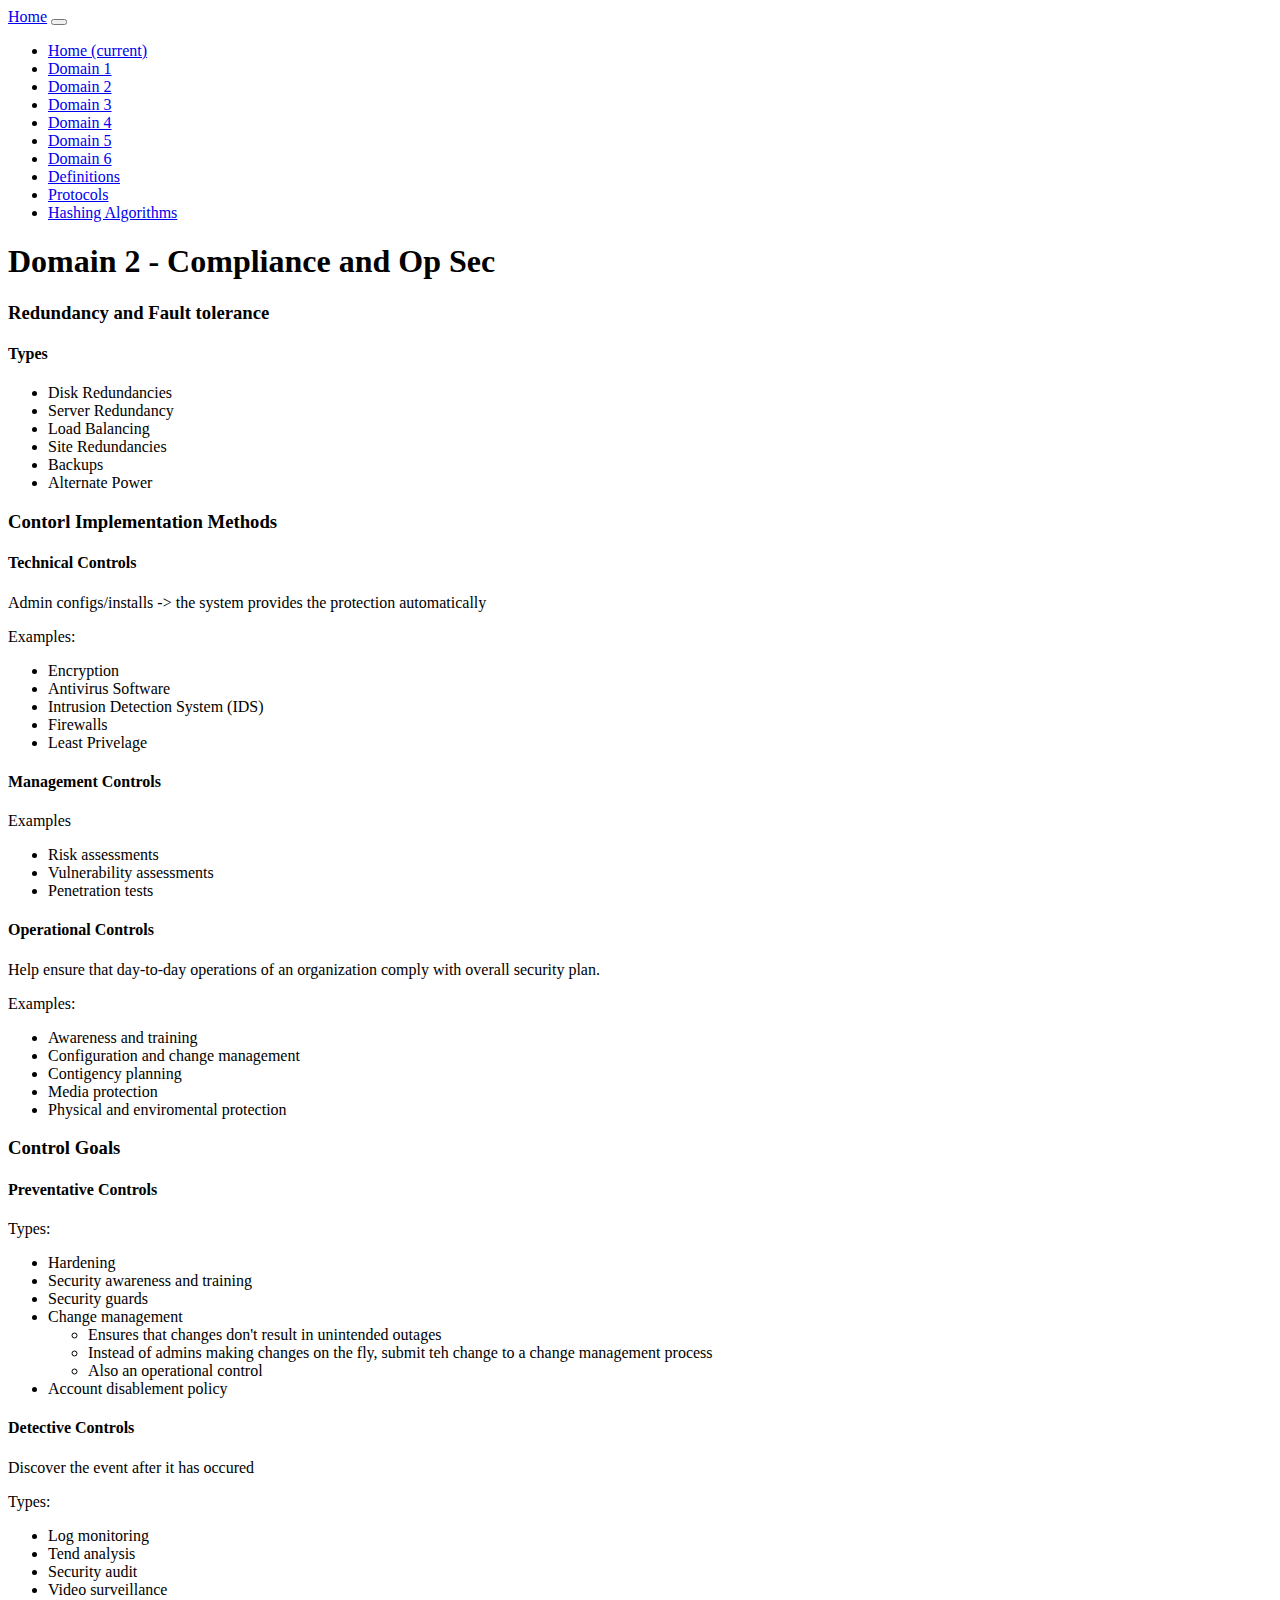
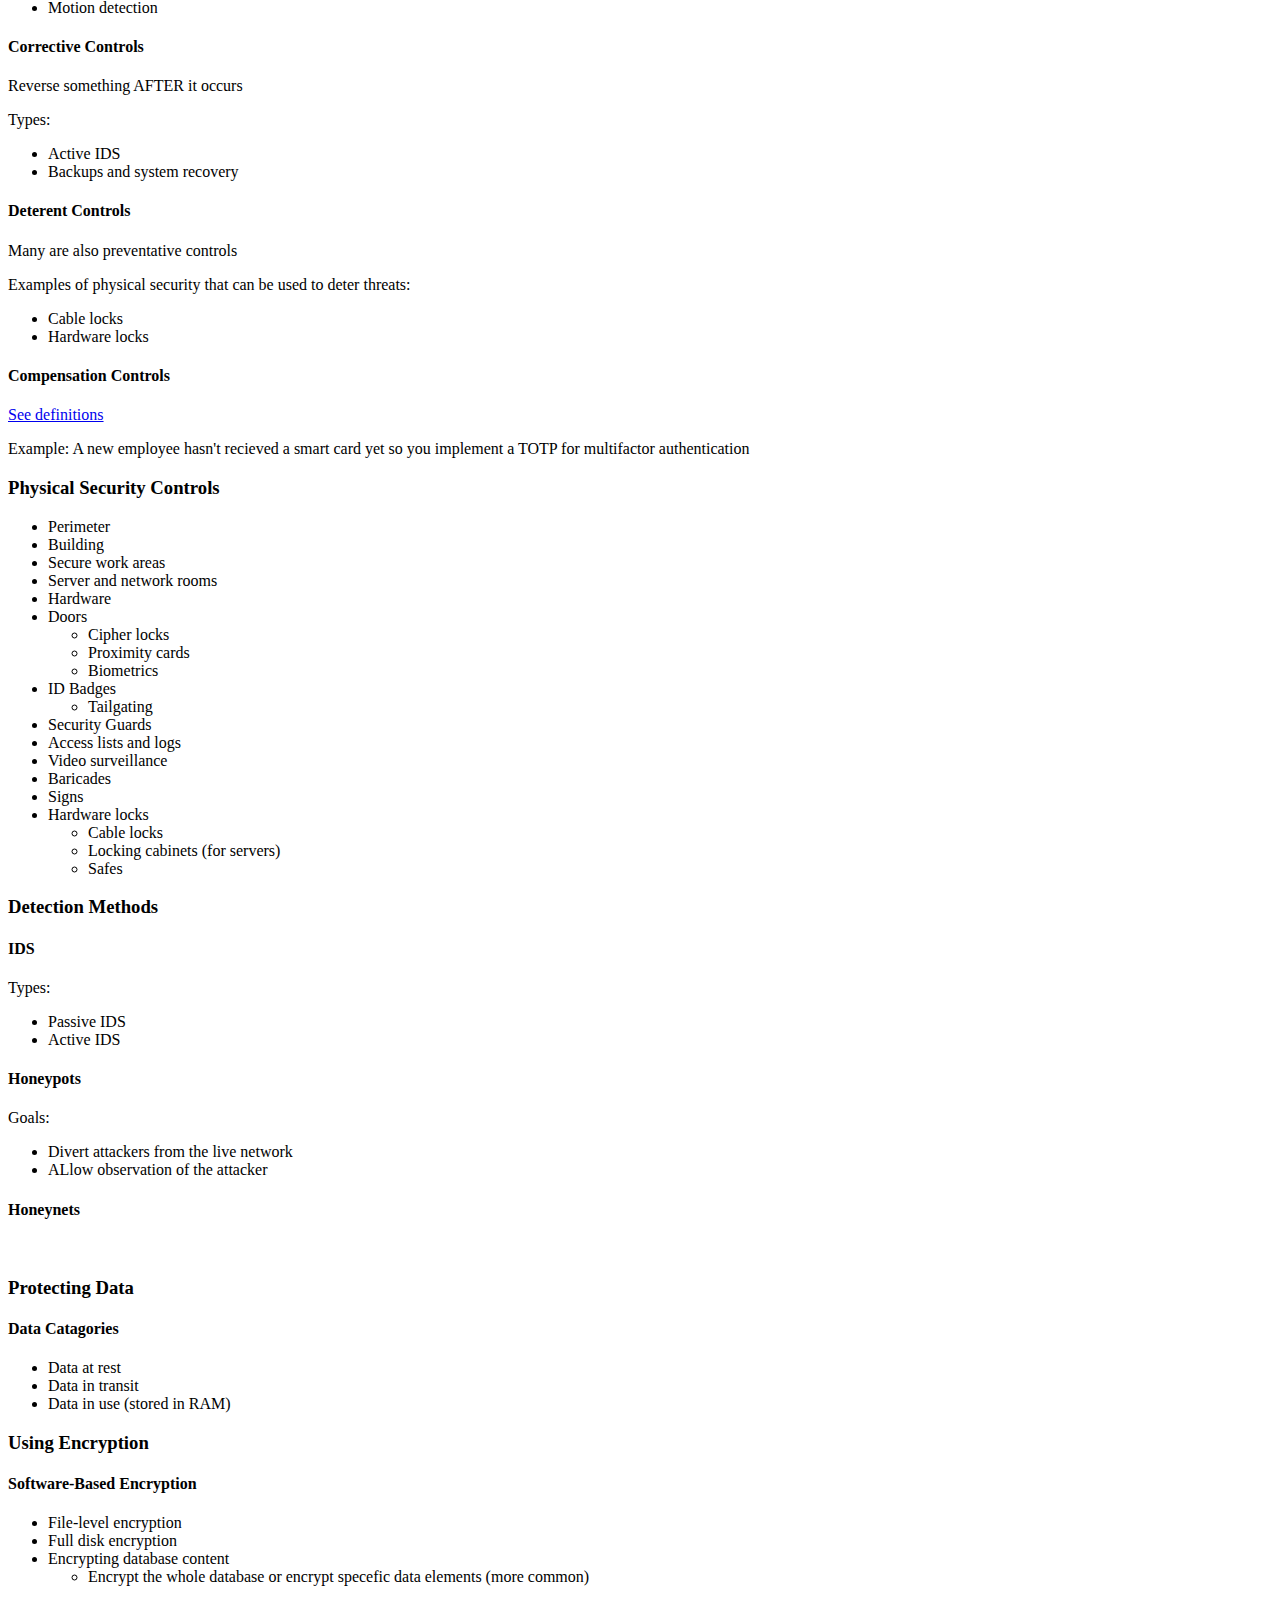
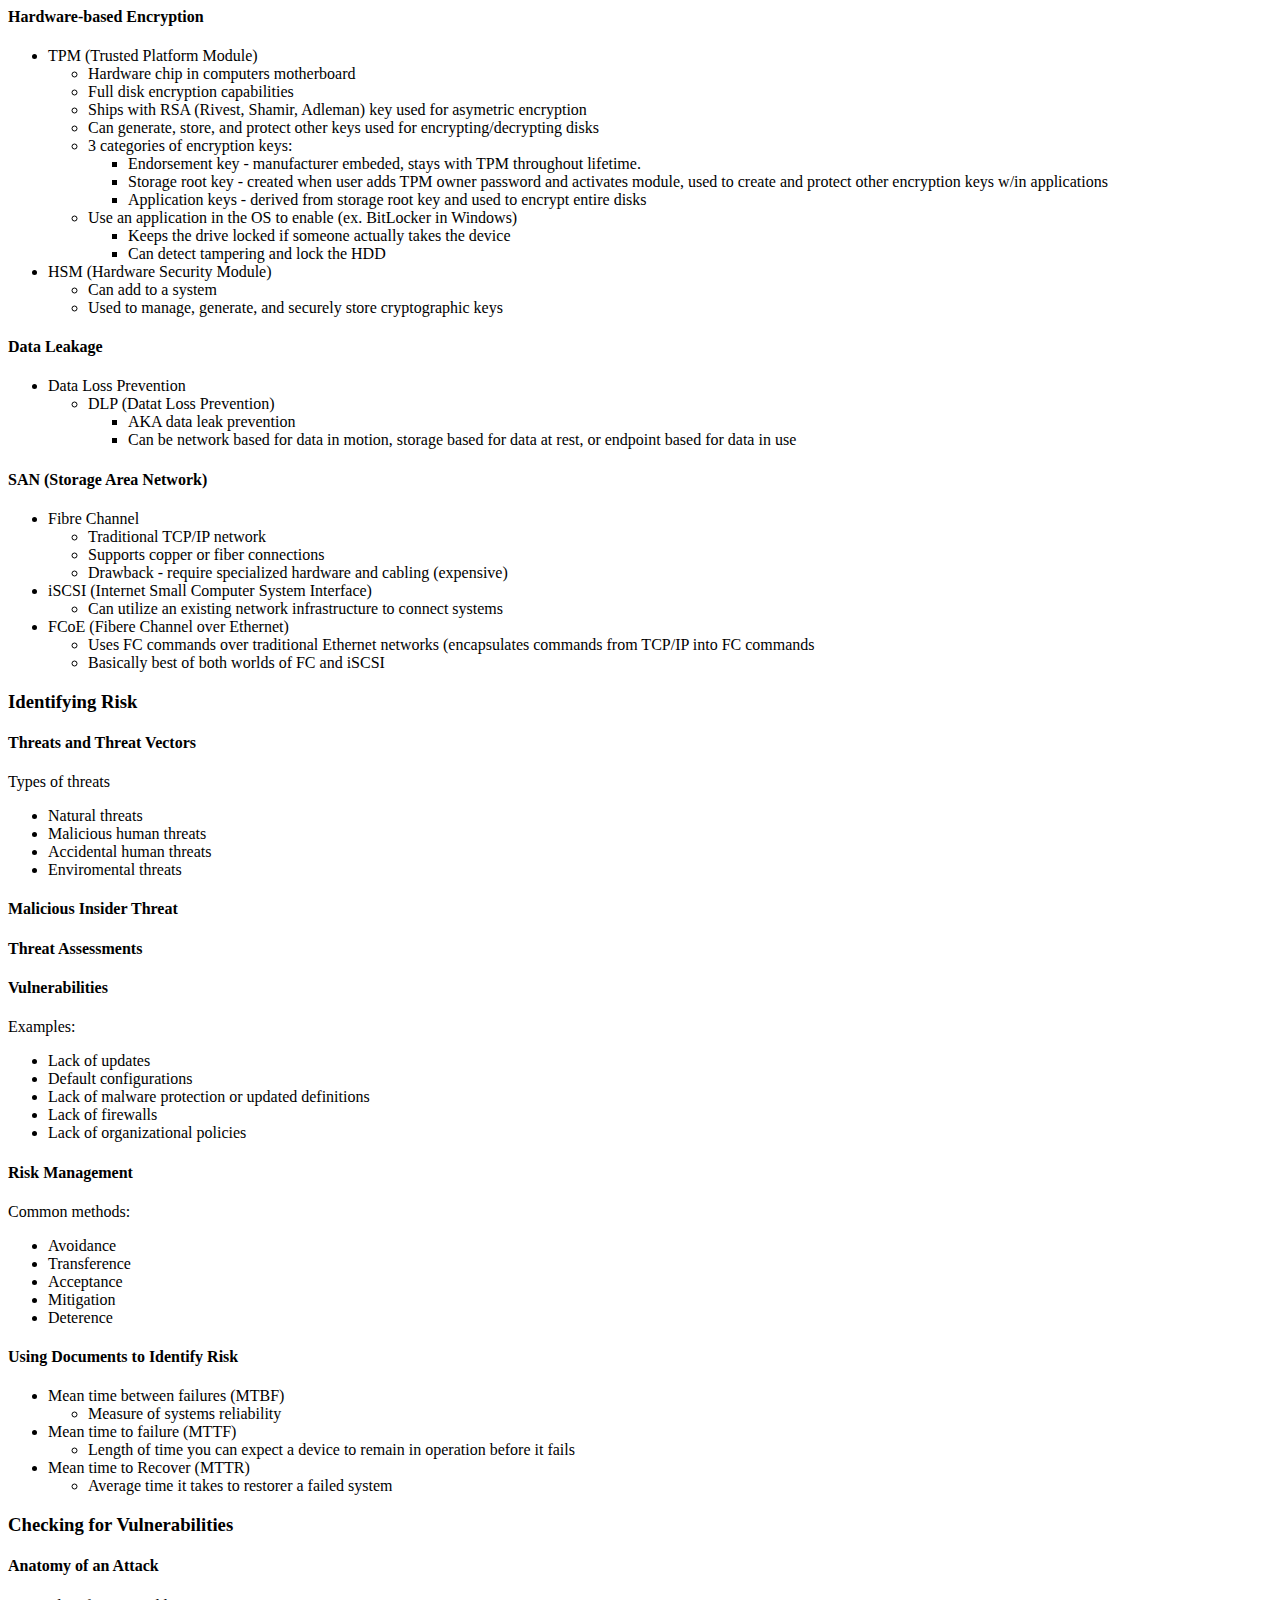
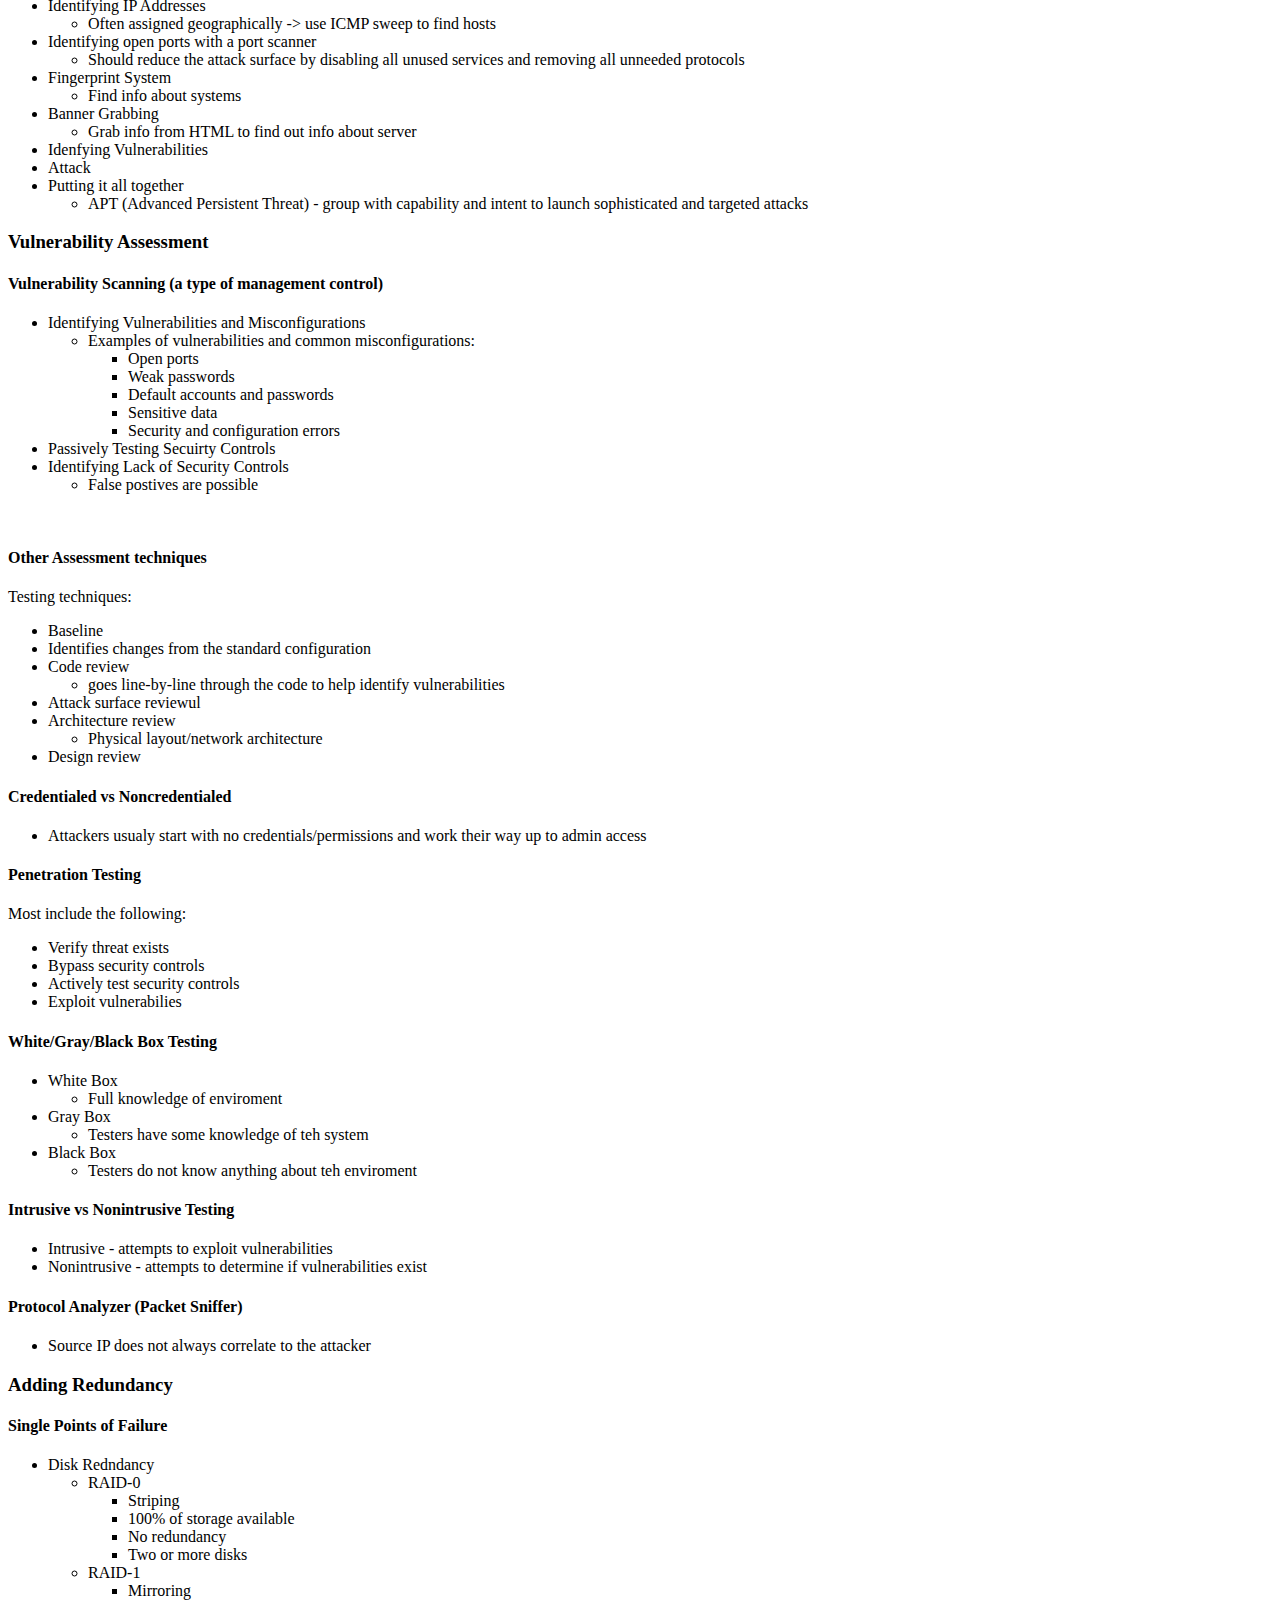
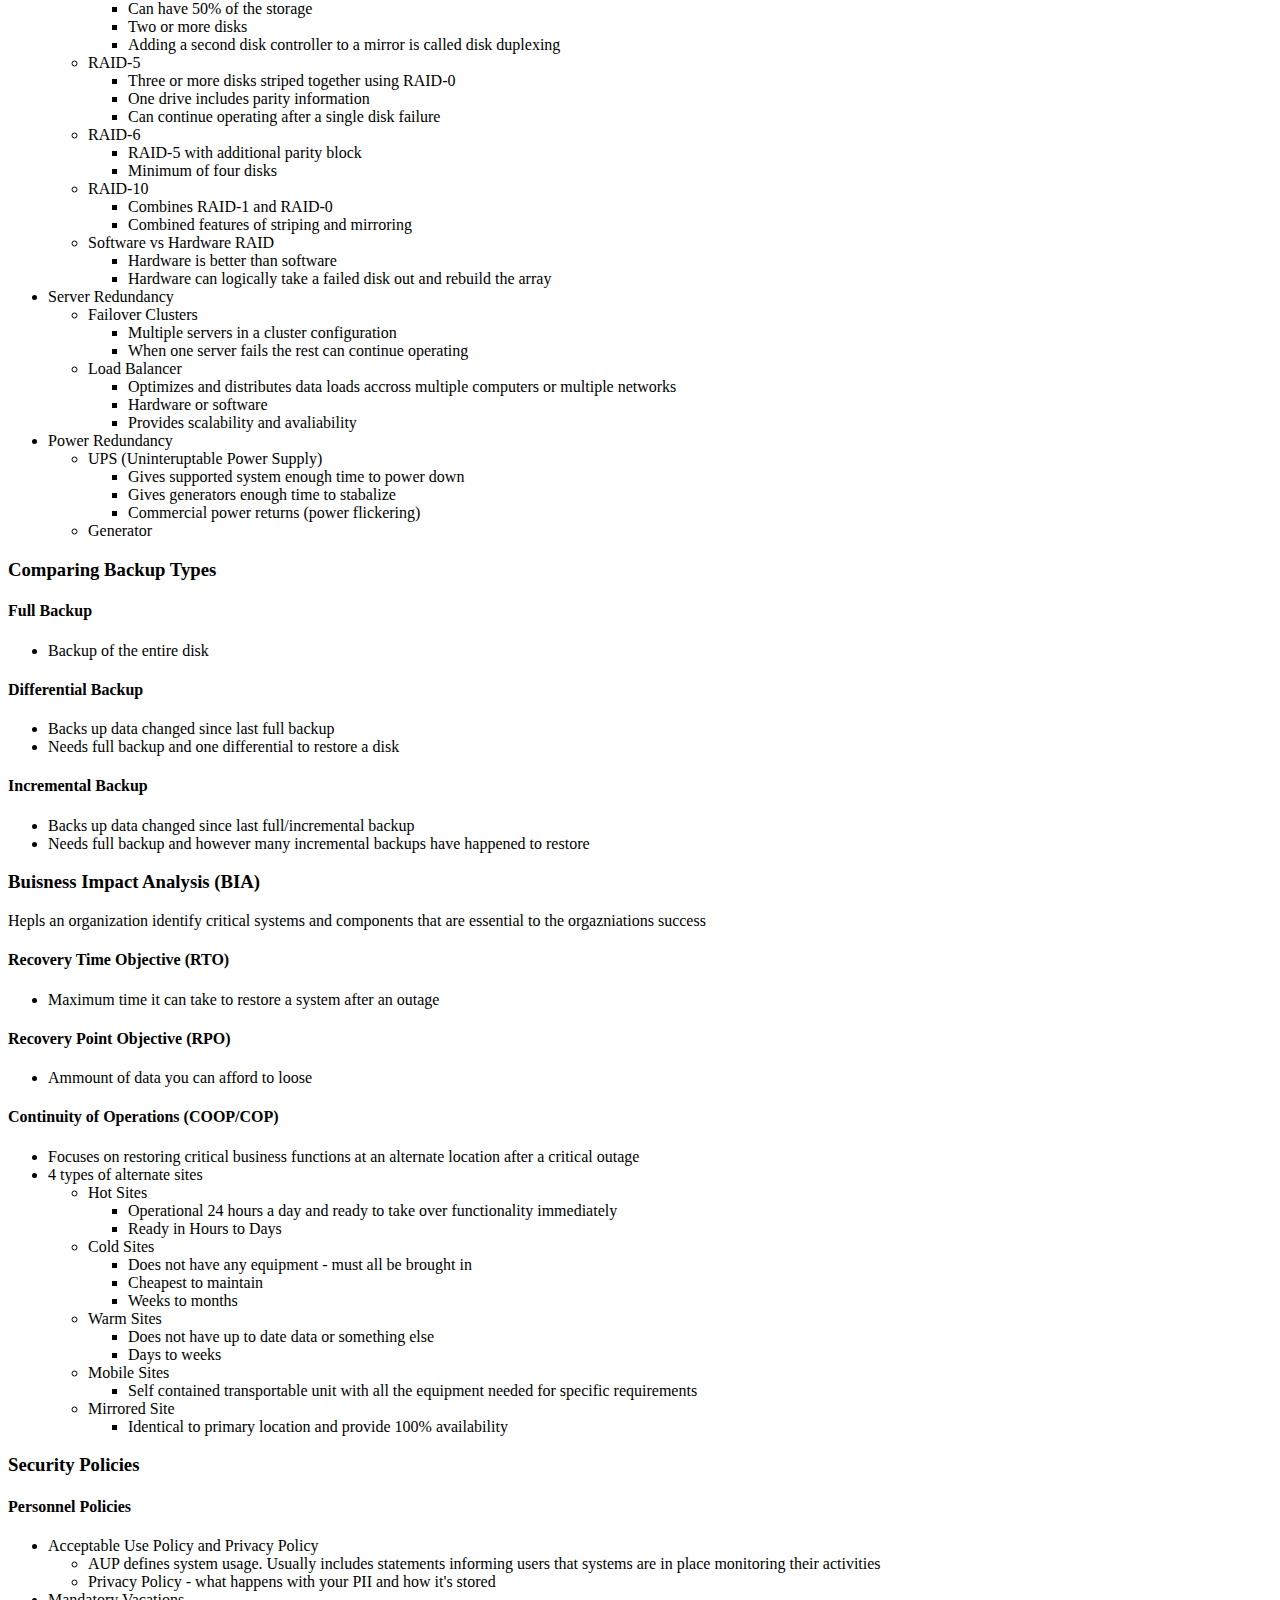
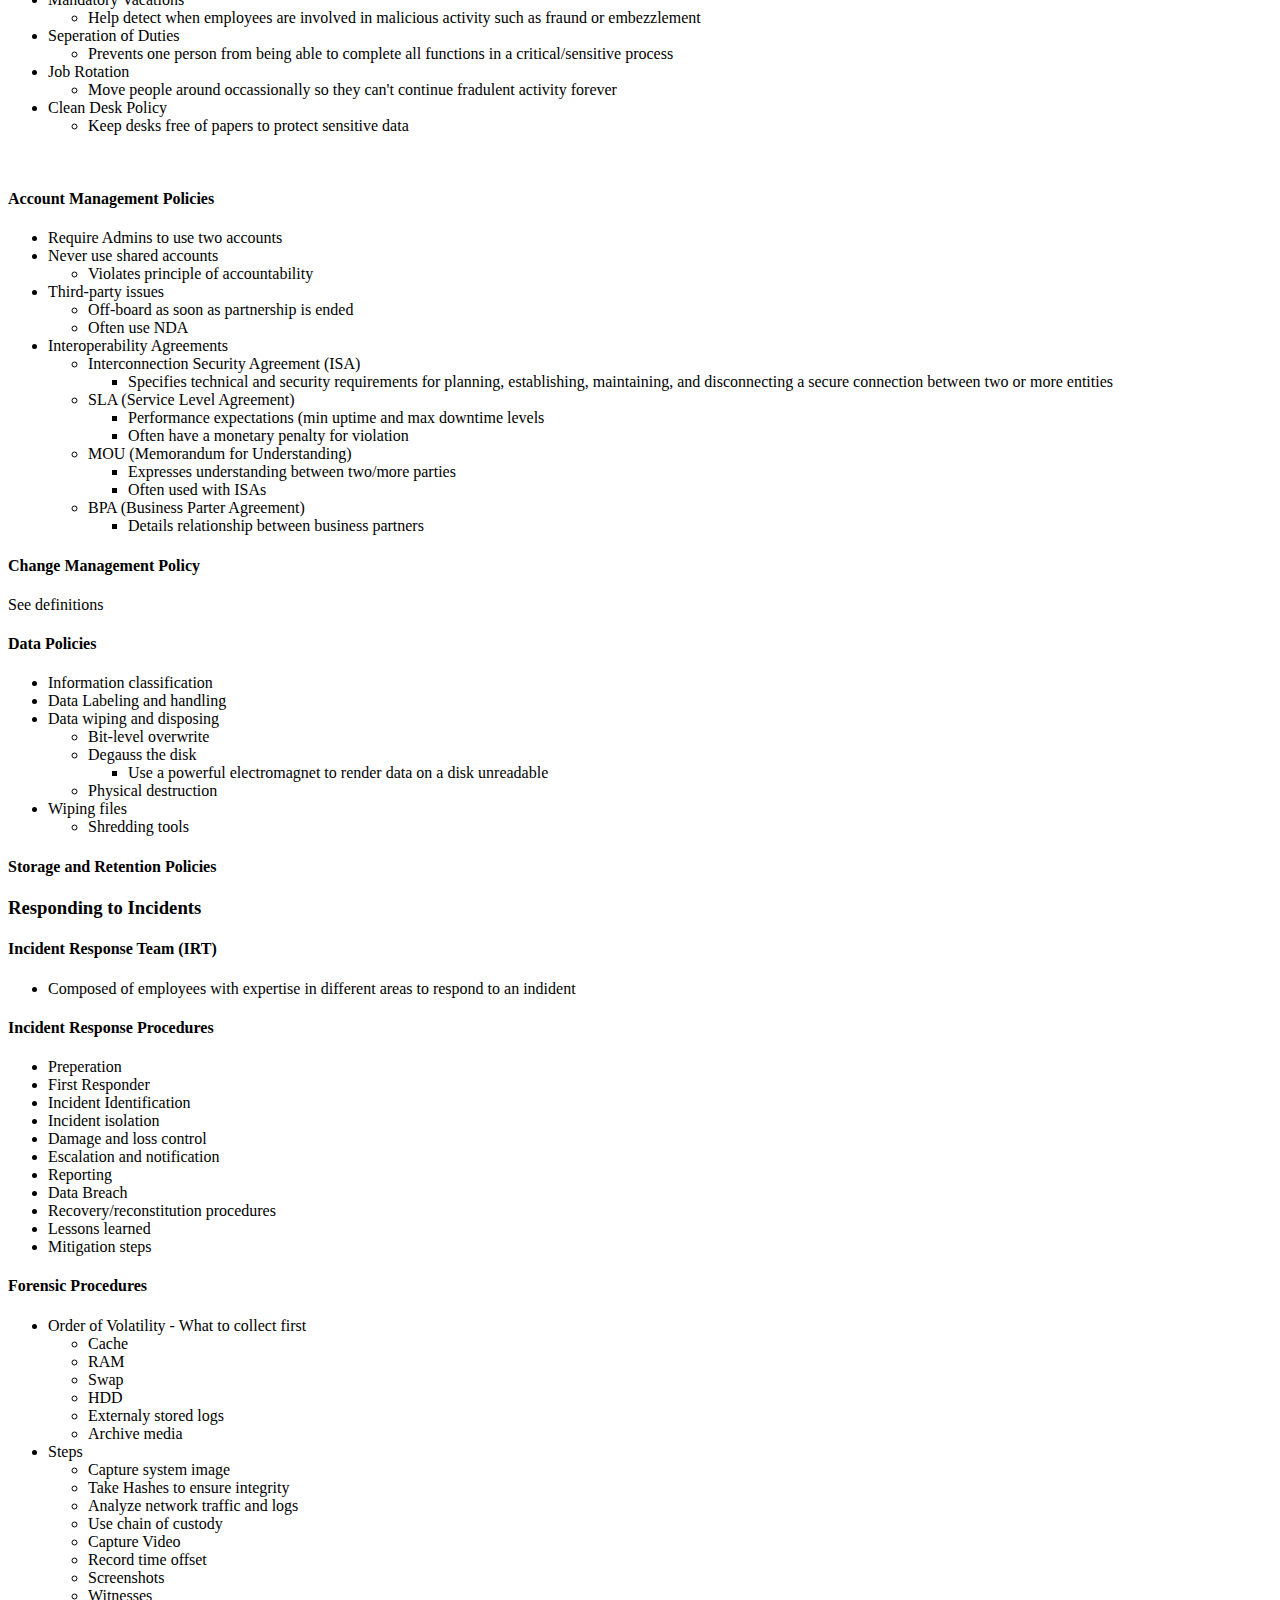
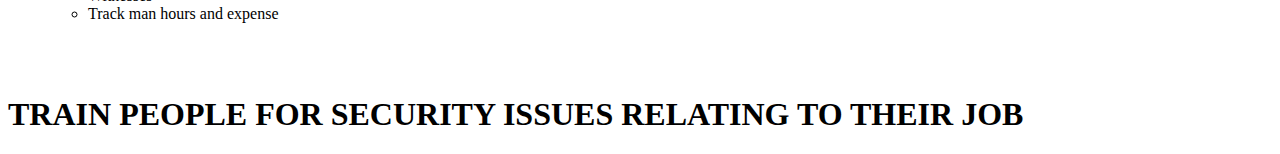
<file: domain2.html>
<!DOCTYPE HTML>
<html>
<head>
	 <meta charset="utf-8">
    <meta name="viewport" content="width=device-width, initial-scale=1, shrink-to-fit=no">
	<title>Domain 2</title>
	<link rel="stylesheet" href="https://maxcdn.bootstrapcdn.com/bootstrap/4.0.0-beta/css/bootstrap.min.css" integrity="sha384-/Y6pD6FV/Vv2HJnA6t+vslU6fwYXjCFtcEpHbNJ0lyAFsXTsjBbfaDjzALeQsN6M" crossorigin="anonymous">
	<link rel="stylesheet" href="css2.css">
</head>

<body>
		<nav class="navbar navbar-expand-lg navbar-light bg-light">
  		<a class="navbar-brand" href="#">Home</a>
  		<button class="navbar-toggler" type="button" data-toggle="collapse" data-target="#navbarSupportedContent" aria-controls="navbarSupportedContent" aria-expanded="false" aria-label="Toggle navigation">
    		<span class="navbar-toggler-icon"></span>
  		</button>

  		<div class="collapse navbar-collapse" id="navbarSupportedContent">
    		<ul class="navbar-nav mr-auto">
     			<li class="nav-item active">
        			<a class="nav-link" href="index.html">Home <span class="sr-only">(current)</span></a>
      			</li>
      			<li class="nav-item">
        			<a class="nav-link" href="domain1.html">Domain 1</a>
      			</li>
      			<li class="nav-item">
        			<a class="nav-link" href="domain2.html">Domain 2</a>
      			</li>
      			<li class="nav-item">
        			<a class="nav-link" href="domain3.html">Domain 3</a>
      			</li>
      			<li class="nav-item">
        			<a class="nav-link" href="domain4.html">Domain 4</a>
      			</li>
      			<li class="nav-item">
        			<a class="nav-link" href="domain5.html">Domain 5</a>
      			</li>
      			<li class="nav-item">
        			<a class="nav-link" href="domain6.html">Domain 6</a>
      			</li>
      			<li class="nav-item">
        			<a class="nav-link" href="definitions.html">Definitions</a>
      			</li>
      			<li class="nav-item">
        			<a class="nav-link" href="protocols.html">Protocols</a>
      			</li>
      			<li class="nav-item">
        			<a class="nav-link" href="hashingalgorithms.html">Hashing Algorithms</a>
      			</li>
    		</ul>
  		</div>
	</nav>
<div class="container">
    <h1>Domain 2 - Compliance and Op Sec</h1>
</div>
	<div class="container">
		<h3>Redundancy and Fault tolerance</h3>
		<h4>Types</h4>
		<ul>
			<li>Disk Redundancies</li>
			<li>Server Redundancy</li>
			<li>Load Balancing</li>
			<li>Site Redundancies</li>
			<li>Backups</li>
			<li>Alternate Power</li>
		</ul>
	</div>

	<div class="container">
		<h3>Contorl Implementation Methods</h3>
		<h4>Technical Controls</h4>
		<p>Admin configs/installs -> the system provides the protection automatically</p>
		<p>Examples:</p>
		<ul>
			<li>Encryption</li>
			<li>Antivirus Software</li>
			<li>Intrusion Detection System (IDS)</li>
			<li>Firewalls</li>
			<li>Least Privelage</li>
		</ul>

		<h4>Management Controls</h4>
		<p>Examples</p>
		<ul>
			<li>Risk assessments</li>
			<li>Vulnerability assessments</li>
			<li>Penetration tests</li>

		</ul>

		<h4>Operational Controls</h4>
		<p>Help ensure that day-to-day operations of an organization comply with overall security plan.</p>
		<p>Examples:</p>
		<ul>
			<li>Awareness and training</li>
			<li>Configuration and change management</li>
			<li>Contigency planning</li>
			<li>Media protection</li>
			<li>Physical and enviromental protection</li>
		</ul>
	</div>

	<div class="container">
		<h3>Control Goals</h3>

		<h4>Preventative Controls</h4>
		<p>Types:</p>
			<ul>
				<li>Hardening</li>
				<li>Security awareness and training</li>
				<li>Security guards</li>
				<li>Change management
					<ul>
						<li>Ensures that changes don't result in unintended outages</li>
						<li>Instead of admins making changes on the fly, submit teh change to a change management process</li>
						<li>Also an operational control</li> <!-- see also managing accounts section-->
					</ul>
				</li>
				<li>Account disablement policy</li>
			</ul>

			<h4>Detective Controls</h4>
			<p>Discover the event after it has occured</p>
			<p>Types:</p>
			<ul>
				<li>Log monitoring</li>
				<li>Tend analysis</li>
				<li>Security audit</li>
				<li>Video surveillance</li>
				<li>Motion detection</li>
			</ul>


			<h4>Corrective Controls</h4>
			<p>Reverse something AFTER it occurs</p>
			<p>Types:</p>
			<ul>
				<li>Active IDS</li>
				<li>Backups and system recovery</li>
			</ul>

			<h4>Deterent Controls</h4>
			<p>Many are also preventative controls</p>
			<p>Examples of physical security that can be used to deter threats:</p>
			<ul>
				<li>Cable locks</li>
				<li>Hardware locks</li>
			</ul>

			<h4>Compensation Controls</h4>
			<a href="definitions.html"><p>See definitions</p></a>
			<p>Example: A new employee hasn't recieved a smart card yet so you implement a TOTP for multifactor authentication</p>
	</div>

	<div class="container">
		<h3>Physical Security Controls</h3>
		<ul>
			<li>Perimeter</li>
			<li>Building</li>
			<li>Secure work areas</li>
			<li>Server and network rooms</li>
			<li>Hardware</li>
			<li>Doors
				<ul>
					<li>Cipher locks</li>
					<li>Proximity cards</li>
					<li>Biometrics</li>
				</ul>
			</li>
			<li>ID Badges
				<ul>
					<li>Tailgating</li>
				</ul>
			</li>
			<li>Security Guards</li>
			<li>Access lists and logs</li>
			<li>Video surveillance</li>
			<li>Baricades</li>
			<li>Signs</li>
			<li>Hardware locks
				<ul>
					<li>Cable locks</li>
					<li>Locking cabinets (for servers)</li>
					<li>Safes</li>
				</ul>
			</li>

		</ul>
	</div>

	<div class="container">
		<h3>Detection Methods</h3>
		<h4>IDS</h4>
		<p>Types:</p>
		<ul>
			<li>Passive IDS</li>
			<li>Active IDS</li>
		</ul>

		<h4>Honeypots</h4>
		<p>Goals:</p>
		<ul>
			<li>Divert attackers from the live network</li>
			<li>ALlow observation of the attacker</li>
		</ul>

		<h4>Honeynets</h4>
	</div>

	</br>

	<div class="container">
		<h3>Protecting Data</h3>
		<h4>Data Catagories</h4>
		<ul>
			<li>Data at rest</li>
			<li>Data in transit</li>
			<li>Data in use (stored in RAM)</li>
		</ul>

		<h3>Using Encryption</h3>
		<h4>Software-Based Encryption</h4>
		<ul>
			<li>File-level encryption</li>
			<li>Full disk encryption</li>
			<li>Encrypting database content
				<ul>
					<li>Encrypt the whole database or encrypt specefic data elements (more common)</li>
				</ul>
			</li>
		</ul>
		<h4>Hardware-based Encryption</h4>
		<ul>
			<li>TPM (Trusted Platform Module)
				<ul>
					<li>Hardware chip in computers motherboard</li>
					<li>Full disk encryption capabilities</li>
					<li>Ships with RSA (Rivest, Shamir, Adleman) key used for asymetric encryption</li>
					<li>Can generate, store, and protect other keys used for encrypting/decrypting disks</li>
					<li>3 categories of encryption keys:
						<ul>
							<li>Endorsement key - manufacturer embeded, stays with TPM throughout lifetime.</li>
							<li>Storage root key - created when user adds TPM owner password and activates module, used to create and protect other encryption keys w/in applications</li>
							<li>Application keys - derived from storage root key and used to encrypt entire disks</li>
						</ul>
					</li>
					<li>Use an application in the OS to enable (ex. BitLocker in Windows)
						<ul>
							<li>Keeps the drive locked if someone actually takes the device</li>
							<li>Can detect tampering and lock the HDD</li>
						</ul>
					</li>

				</ul>
			</li>
			<li>HSM (Hardware Security Module)
				<ul>
					<li>Can add to a system</li>
					<li>Used to manage, generate, and securely store cryptographic keys</li>
				</ul>
			</li>
		</ul>

		<h4>Data Leakage</h4>
		<ul>
		    <li>Data Loss Prevention
		        <ul>
		            <li>DLP (Datat Loss Prevention)
		                <ul>
		                    <li>AKA data leak prevention</li>
		                    <li>Can be network based for data in motion, storage based for data at rest, or endpoint based for data in use</li>
		                </ul>
		            </li>
		        </ul>
		    </li>
		</ul>

		<h4>SAN (Storage Area Network)</h4>
		<ul>
		    <li>Fibre Channel <ul>
		        <li>Traditional TCP/IP network</li>
		        <li>Supports copper or fiber connections</li>
		        <li>Drawback - require specialized hardware and cabling (expensive)</li>
		    </ul></li>
		    <li>iSCSI (Internet Small Computer System Interface)
		        <ul>
		            <li>Can utilize an existing network infrastructure to connect systems</li>
		        </ul>
		    </li>
		    <li>FCoE (Fibere Channel over Ethernet)
		        <ul>
		            <li>Uses FC commands over traditional Ethernet networks (encapsulates commands from TCP/IP into FC commands</li>
		            <li>Basically best of both worlds of FC and iSCSI</li>
		        </ul>
		    </li>

		</ul>

	</div>

	<div class="container">
	    <h3>Identifying Risk</h3>
        <h4>Threats and Threat Vectors</h4>
	    <p>Types of threats</p>
	    <ul>
	        <li>Natural threats</li>
	        <li>Malicious human threats</li>
	        <li>Accidental human threats</li>
	        <li>Enviromental threats</li>
	    </ul>
        <h4>Malicious Insider Threat</h4>
        <h4>Threat Assessments</h4>

        <h4>Vulnerabilities</h4>
        <p>Examples:</p>
        <ul>
            <li>Lack of updates</li>
            <li>Default configurations</li>
            <li>Lack of malware protection or updated definitions</li>
            <li>Lack of firewalls</li>
            <li>Lack of organizational policies</li>
        </ul>

        <h4>Risk Management</h4>
        <p>Common methods:</p>
        <ul>
            <li>Avoidance</li>
            <li>Transference</li>
            <li>Acceptance</li>
            <li>Mitigation</li>
            <li>Deterence</li>
        </ul>

        <h4>Using Documents to Identify Risk</h4>
        <ul>
            <li>Mean time between failures (MTBF)
                <ul>
                    <li>Measure of systems reliability</li>
                </ul>
            </li>
            <li>Mean time to failure (MTTF)
                <ul>
                    <li>Length of time you can expect a device to remain in operation before it fails</li>
                </ul>
            </li>
            <li>Mean time to Recover (MTTR)
                <ul>
                    <li>Average time it takes to restorer a failed system</li>
                </ul>
            </li>
        </ul>
    </div>

    <div class="container">
        <h3>Checking for Vulnerabilities
            <h4>Anatomy of an Attack</h4>
        </h3>
        <ul>
            <li>Identifying IP Addresses <ul>
                <li>Often assigned geographically -> use ICMP sweep to find hosts</li>
            </ul></li>
            <li>Identifying open ports with a port scanner <ul>
                <li>Should reduce the attack surface by disabling all unused services and removing all unneeded protocols</li>
            </ul></li>
            <li>Fingerprint System <ul>
                <li>Find info about systems</li>
            </ul></li>
            <li>Banner Grabbing <ul>
                <li>Grab info from HTML to find out info about server</li>
            </ul></li>
            <li>Idenfying Vulnerabilities</li>
            <li>Attack</li>
            <li>Putting it all together
                <ul>
                    <li>APT (Advanced Persistent Threat) - group with capability and intent to launch sophisticated and targeted attacks</li>
                </ul>
            </li>
        </ul>
    </div>

    <div class="container">
        <h3>Vulnerability Assessment</h3>
        <h4>Vulnerability Scanning (a type of management control)</h4>
        <ul>
            <li>Identifying Vulnerabilities and Misconfigurations
                <ul>
                    <li>Examples of vulnerabilities and common misconfigurations: <ul>
                        <li>Open ports</li>
                        <li>Weak passwords</li>
                        <li>Default accounts and passwords</li>
                        <li>Sensitive data</li>
                        <li>Security and configuration errors</li>
                    </ul></li>
                </ul>
            </li>
            <li>Passively Testing Secuirty Controls</li>
            <li>Identifying Lack of Security Controls
                <ul>
                    <li>False postives are possible</li>
                </ul>
            </li>
        </ul>

        <br>
        <h4>Other Assessment techniques</h4>
        <p>Testing techniques:</p>
        <ul>
            <li>Baseline <reportingul>
                <li>Identifies changes from the standard configuration</li>
            </reportingul></li>
            <li>Code review <ul>
                <li>goes line-by-line through the code to help identify vulnerabilities</li>
            </ul></li>
            <li>Attack surface reviewul</li>
            <li>Architecture review <ul>
                <li>Physical layout/network architecture</li>
            </ul></li>
            <li>Design review</li>
        </ul>

        <h4>Credentialed vs Noncredentialed</h4>
        <ul>
            <li>Attackers usualy start with no credentials/permissions and work their way up to admin access</li>
        </ul>
        <h4>Penetration Testing</h4>
        <p>Most include the following:</p>
        <ul>
            <li>Verify threat exists</li>
            <li>Bypass security controls</li>
            <li>Actively test security controls</li>
            <li>Exploit vulnerabilies</li>
        </ul>

        <h4>White/Gray/Black Box Testing</h4>
        <ul>
            <li>White Box
                <ul>
                    <li>Full knowledge of enviroment</li>
                </ul>
            </li>
            <li>Gray Box
                <ul>
                    <li>Testers have some knowledge of teh system</li>
                </ul>
            </li>
            <li>Black Box
                <ul>
                    <li>Testers do not know anything about teh enviroment</li>
                </ul>
            </li>
        </ul>

        <h4>Intrusive vs Nonintrusive Testing</h4>
        <ul>
            <li>Intrusive - attempts to exploit vulnerabilities</li>
            <li>Nonintrusive - attempts to determine if vulnerabilities exist</li>
        </ul>

        <h4>Protocol Analyzer (Packet Sniffer)</h4>
        <ul>
            <li>Source IP does not always correlate to the attacker</li>
        </ul>
    </div>

    <div class="container">
        <h3>Adding Redundancy</h3>
    <h4>Single Points of Failure</h4>
    <ul>
        <li>Disk Redndancy<ul>
            <li>RAID-0 <ul>
                <li>Striping</li>
                <li>100% of storage available</li>
                <li>No redundancy</li>
                <li>Two or more disks</li>
            </ul></li>
            <li>RAID-1 <ul>
                <li>Mirroring</li>
                <li>Can have 50% of the storage</li>
                <li>Two or more disks</li>
                <li>Adding a second disk controller to a mirror is called disk duplexing</li>
            </ul></li>
            <li>RAID-5 <ul>
                <li>Three or more disks striped together using RAID-0</li>
                <li>One drive includes parity information</li>
                <li>Can continue operating after a single disk failure</li>
            </ul></li>
            <li>RAID-6 <ul>
                <li>RAID-5 with additional parity block</li>
                <li>Minimum of four disks</li>
            </ul></li>
            <li>RAID-10 <ul>
                <li>Combines RAID-1 and RAID-0</li>
                <li>Combined features of striping and mirroring</li>
            </ul></li>
            <li>Software vs Hardware RAID <ul>
                <li>Hardware is better than software</li>
                <li>Hardware can logically take a failed disk out and rebuild the array</li>
            </ul></li>
        </ul></li>
        <li>Server Redundancy <ul>
            <li>Failover Clusters <ul>
                <li>Multiple servers in a cluster configuration</li>
                <li>When one server fails the rest can continue operating</li>
            </ul></li>
            <li>Load Balancer <ul>
                <li>Optimizes and distributes data loads accross multiple computers or multiple networks</li>
                <li>Hardware or software</li>
                <li>Provides scalability and avaliability</li>
            </ul></li>
        </ul></li>
        <li>Power Redundancy <ul>
            <li>UPS (Uninteruptable Power Supply) <ul>
                <li>Gives supported system enough time to power down</li>
                <li>Gives generators enough time to stabalize</li>
                <li>Commercial power returns (power flickering)</li>
            </ul></li>
            <li>Generator</li>
        </ul></li>
    </ul>
    </div>

    <div class="container">
        <h3>Comparing Backup Types</h3>
        <h4>Full Backup</h4>
        <ul>
            <li>Backup of the entire disk</li>
        </ul>
        <h4>Differential Backup</h4>
        <ul>
            <li>Backs up data changed since last full backup</li>
            <li>Needs full backup and one differential to restore a disk</li>
        </ul>
        <h4>Incremental Backup</h4>
        <ul>
            <li>Backs up data changed since last full/incremental backup</li>
            <li>Needs full backup and however many incremental backups have happened to restore</li>
        </ul>
    </div>


    <div class="container">
        <h3>Buisness Impact Analysis (BIA)</h3>
        <p>Hepls an organization identify critical systems and components that are essential to the orgazniations success</p>
        <h4>Recovery Time Objective (RTO)</h4>
        <ul>
            <li>Maximum time it can take to restore a system after an outage</li>
        </ul>
        <h4>Recovery Point Objective (RPO)</h4>
        <ul>
            <li>Ammount of data you can afford to loose</li>
        </ul>

        <h4>Continuity of Operations (COOP/COP)</h4>
        <ul>
            <li>Focuses on restoring critical business functions at an alternate location after a critical outage</li>
            <li>4 types of alternate sites <ul>
                <li>Hot Sites
                    <ul>
                        <li>Operational 24 hours a day and ready to take over functionality immediately</li>
                        <li>Ready in Hours to Days</li>
                    </ul>
                </li>
                <li>Cold Sites
                    <ul>
                        <li>Does not have any equipment - must all be brought in</li>
                        <li>Cheapest to maintain</li>
                        <li>Weeks to months</li>
                    </ul>
                </li>
                <li>Warm Sites
                    <ul>
                        <li>Does not have up to date data or something else</li>
                        <li>Days to weeks</li>
                    </ul>
                </li>
                <li>Mobile Sites
                    <ul>
                        <li>Self contained transportable unit with all the equipment needed for specific requirements</li>
                    </ul>
                </li>
                <li>Mirrored Site
                   <ul>
                    <li>Identical to primary location and provide 100% availability</li>
                </ul></li>
            </ul></li>
        </ul>
    </div>

    <div class="container">
        <h3>Security Policies</h3>
        <h4>Personnel Policies</h4>
        <ul>
            <li>Acceptable Use Policy and Privacy Policy <ul>
                <li>AUP defines system usage. Usually includes statements informing users that systems are in place monitoring their activities</li>
                <li>Privacy Policy - what happens with your PII and how it's stored</li>
            </ul></li>
            <li>Mandatory Vacations <ul>
                <li>Help detect when employees are involved in malicious activity such as fraund or embezzlement</li>
            </ul></li>
            <li>Seperation of Duties <ul>
                <li>Prevents one person from being able to complete all functions in a critical/sensitive process</li>
            </ul></li>
            <li>Job Rotation <ul>
                <li>Move people around occassionally so they can't continue fradulent activity forever</li>
            </ul></li>
            <li>Clean Desk Policy <ul>
                <li>Keep desks free of papers to protect sensitive data</li>
            </ul></li>
        </ul>

        <br>

        <h4>Account Management Policies</h4>
        <ul>
            <li>Require Admins to use two accounts</li>
            <li>Never use shared accounts <ul>
                <li>Violates principle of accountability</li>
            </ul></li>
            <li>Third-party issues <ul>
                <li>Off-board as soon as partnership is ended</li>
                <li>Often use NDA</li>
            </ul></li>
            <li>Interoperability Agreements <ul>
                <li>Interconnection Security Agreement (ISA) <ul>
                    <li>Specifies technical and security requirements for planning, establishing, maintaining, and disconnecting a secure connection between two or more entities</li>
                </ul></li>
                <li>SLA (Service Level Agreement)
                    <ul>
                        <li>Performance expectations (min uptime and max downtime levels</li>
                        <li>Often have a monetary penalty for violation</li>
                    </ul>
                </li>
                <li>MOU (Memorandum for Understanding)
                    <ul>
                        <li>Expresses understanding between two/more parties</li>
                        <li>Often used with ISAs</li>
                    </ul>
                </li>
                <li>BPA (Business Parter Agreement)
                    <ul>
                        <li>Details relationship between business partners</li>
                    </ul>
                </li>
            </ul></li>
        </ul>

        <h4>Change Management Policy</h4>
        <p>See definitions</p>
        <h4>Data Policies</h4>
        <ul>
            <li>Information classification</li>
            <li>Data Labeling and handling</li>
            <li>Data wiping and disposing <ul>
                <li>Bit-level overwrite</li>
                <li>Degauss the disk <ul>
                    <li>Use a powerful electromagnet to render data on a disk unreadable</li>
                </ul></li>
                <li>Physical destruction</li>
            </ul></li>
            <li>Wiping files <ul>
                <li>Shredding tools</li>
                </ul></li></ul>
            <h4>Storage and Retention Policies</h4>
    </div>

    <div class="container">
        <h3>Responding to Incidents</h3>
        <h4>Incident Response Team (IRT)</h4>
        <ul>
            <li>Composed of employees with expertise in different areas to respond to an indident</li>
        </ul>
        <h4>Incident Response Procedures</h4>
        <ul>
            <li>Preperation</li>
            <li>First Responder</li>
            <li>Incident Identification</li>
            <li>Incident isolation</li>
            <li>Damage and loss control</li>
            <li>Escalation and notification</li>
            <li>Reporting</li>
            <li>Data Breach</li>
            <li>Recovery/reconstitution procedures</li>
            <li>Lessons learned</li>
            <li>Mitigation steps</li>
        </ul>

        <h4>Forensic Procedures</h4>
        <ul>
            <li>Order of Volatility - What to collect first
        <ul>
            <li>Cache</li>
            <li>RAM</li>
            <li>Swap</li>
            <li>HDD</li>
            <li>Externaly stored logs</li>
            <li>Archive media</li>
        </ul></li>
        <li>Steps <ul>
           <li>Capture system image</li>
           <li>Take Hashes to ensure integrity</li>
           <li>Analyze network traffic and logs</li>
           <li>Use chain of custody</li>
           <li>Capture Video</li>
           <li>Record time offset</li>
           <li>Screenshots</li>
           <li>Witnesses</li>
           <li>Track man hours and expense</li>

            </ul></li></ul>

            <br><br>
            <h1 class="text-center">TRAIN PEOPLE FOR SECURITY ISSUES RELATING TO THEIR JOB</h1>

    </div>


	<script src="https://code.jquery.com/jquery-3.2.1.slim.min.js" integrity="sha384-KJ3o2DKtIkvYIK3UENzmM7KCkRr/rE9/Qpg6aAZGJwFDMVNA/GpGFF93hXpG5KkN" crossorigin="anonymous"></script>
	<script src="https://cdnjs.cloudflare.com/ajax/libs/popper.js/1.11.0/umd/popper.min.js" integrity="sha384-b/U6ypiBEHpOf/4+1nzFpr53nxSS+GLCkfwBdFNTxtclqqenISfwAzpKaMNFNmj4" crossorigin="anonymous"></script>
	<script src="https://maxcdn.bootstrapcdn.com/bootstrap/4.0.0-beta/js/bootstrap.min.js" integrity="sha384-h0AbiXch4ZDo7tp9hKZ4TsHbi047NrKGLO3SEJAg45jXxnGIfYzk4Si90RDIqNm1" crossorigin="anonymous"></script>
</body>
</html>
</file>
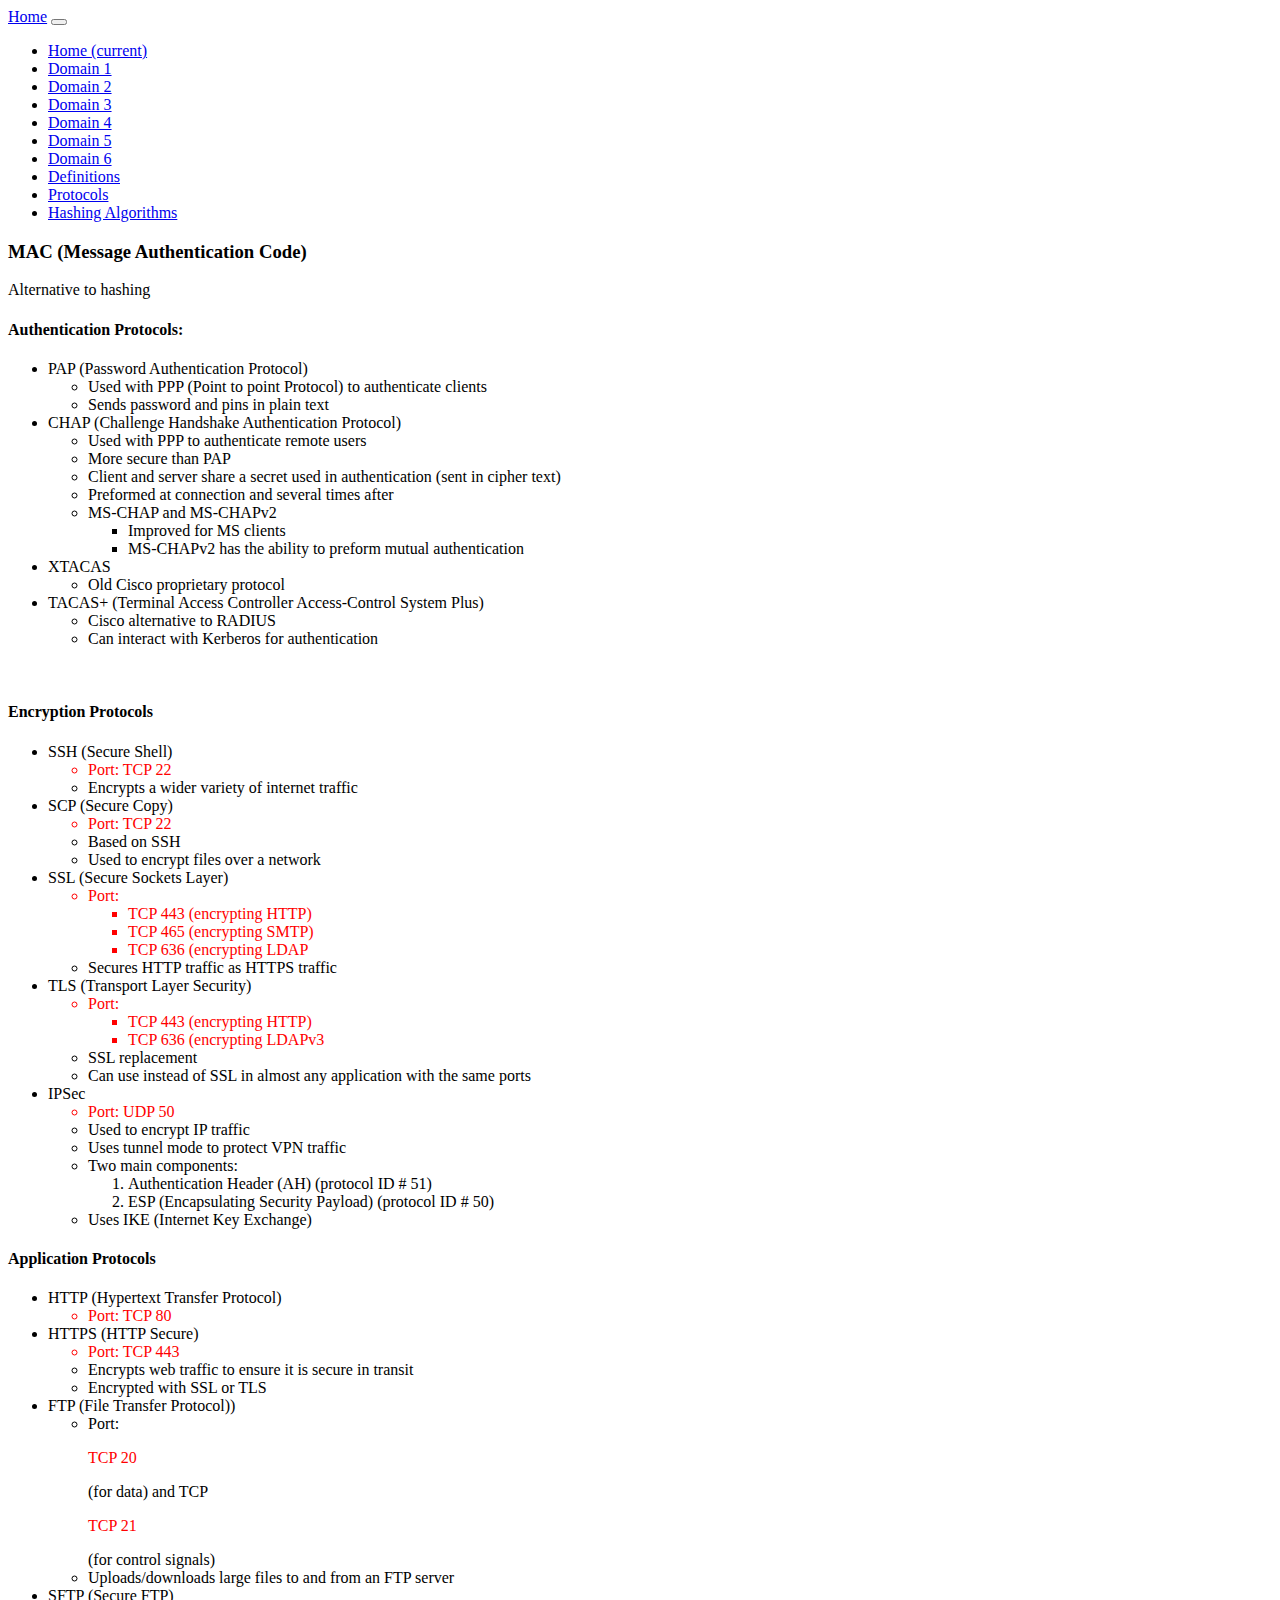
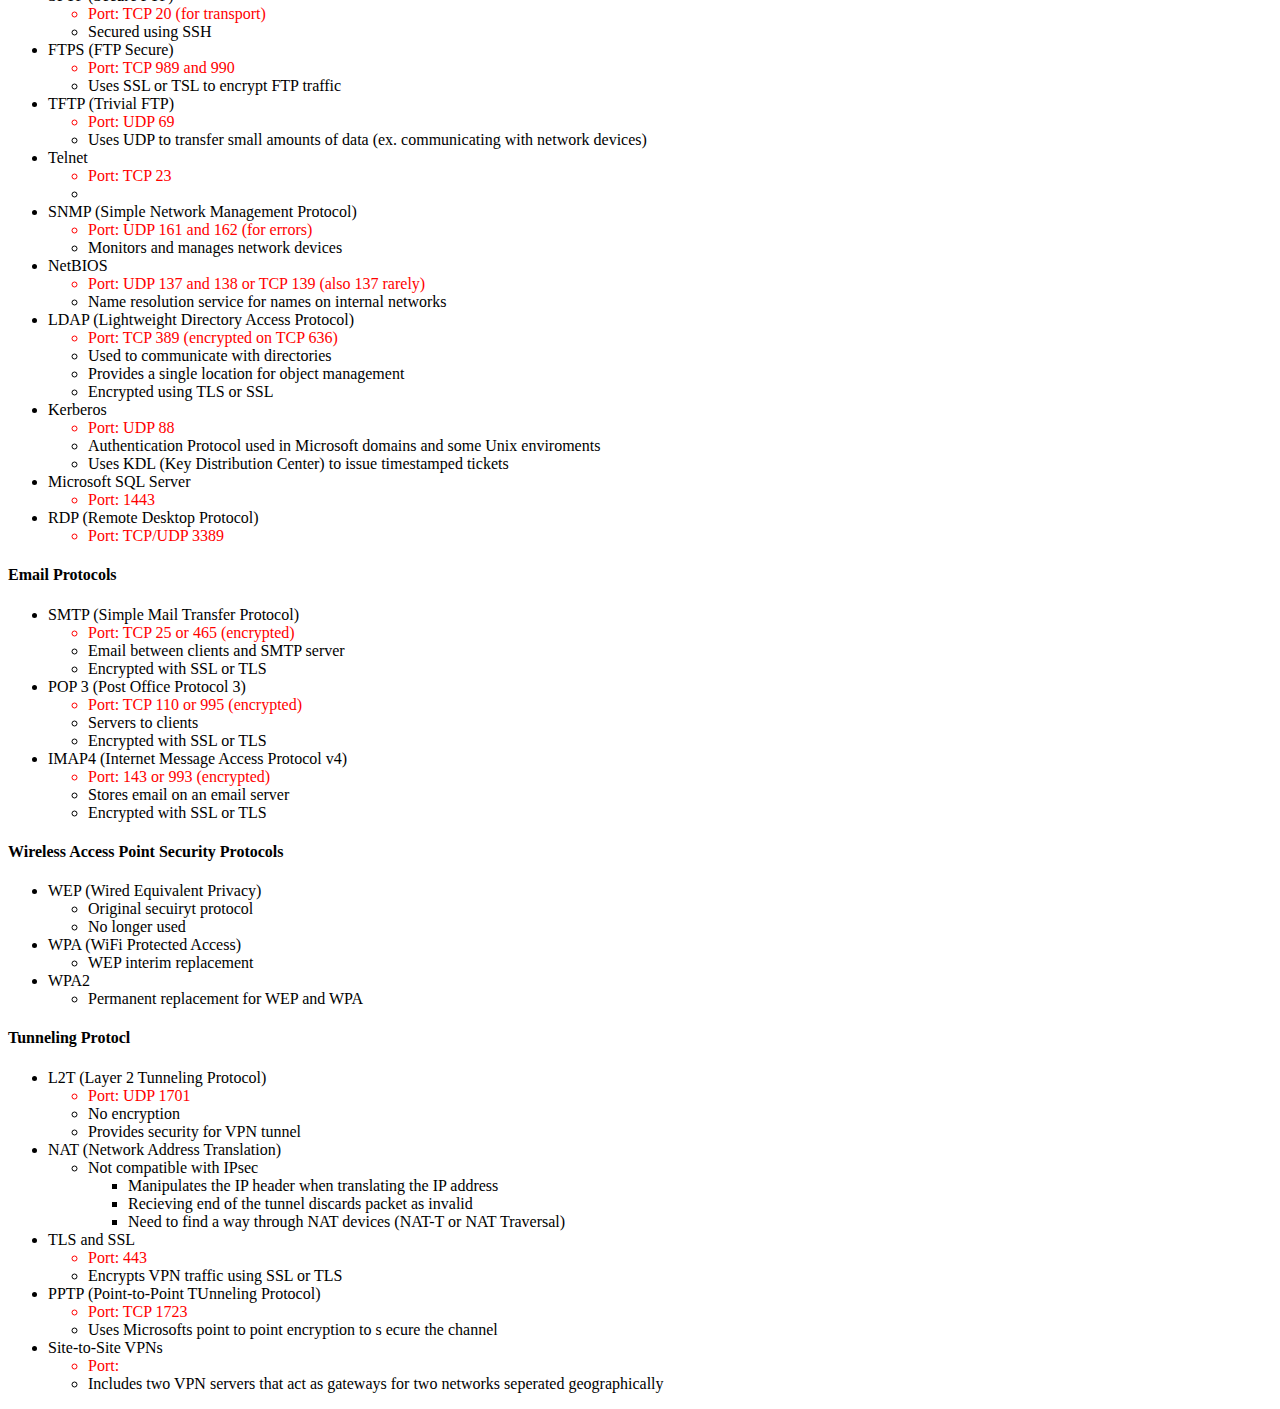
<file: protocols.html>
<!DOCTYPE HTML>
<html>
<head>
	 <meta charset="utf-8">
    <meta name="viewport" content="width=device-width, initial-scale=1, shrink-to-fit=no">
	<title>Protocols</title>
	<link rel="stylesheet" href="https://maxcdn.bootstrapcdn.com/bootstrap/4.0.0-beta/css/bootstrap.min.css" integrity="sha384-/Y6pD6FV/Vv2HJnA6t+vslU6fwYXjCFtcEpHbNJ0lyAFsXTsjBbfaDjzALeQsN6M" crossorigin="anonymous">
	<link rel="stylesheet" href="css2.css">
</head>

<body>
	<nav class="navbar navbar-expand-lg navbar-light bg-light">
  		<a class="navbar-brand" href="#">Home</a>
  		<button class="navbar-toggler" type="button" data-toggle="collapse" data-target="#navbarSupportedContent" aria-controls="navbarSupportedContent" aria-expanded="false" aria-label="Toggle navigation">
    		<span class="navbar-toggler-icon"></span>
  		</button>

  		<div class="collapse navbar-collapse" id="navbarSupportedContent">
    		<ul class="navbar-nav mr-auto">
     			<li class="nav-item active">
        			<a class="nav-link" href="index.html">Home <span class="sr-only">(current)</span></a>
      			</li>
      			<li class="nav-item">
        			<a class="nav-link" href="domain1.html">Domain 1</a>
      			</li>
      			<li class="nav-item">
        			<a class="nav-link" href="domain2.html">Domain 2</a>
      			</li>
      			<li class="nav-item">
        			<a class="nav-link" href="domain3.html">Domain 3</a>
      			</li>
      			<li class="nav-item">
        			<a class="nav-link" href="domain4.html">Domain 4</a>
      			</li>
      			<li class="nav-item">
        			<a class="nav-link" href="domain5.html">Domain 5</a>
      			</li>
      			<li class="nav-item">
        			<a class="nav-link" href="domain6.html">Domain 6</a>
      			</li>
      			<li class="nav-item">
        			<a class="nav-link" href="definitions.html">Definitions</a>
      			</li>
      			<li class="nav-item">
        			<a class="nav-link" href="protocols.html">Protocols</a>
      			</li>
      			<li class="nav-item">
        			<a class="nav-link" href="hashingalgorithms.html">Hashing Algorithms</a>
      			</li>
    		</ul>
  		</div>
	</nav>
	<div class="container">
		<h3>MAC (Message Authentication Code)</h3>
		<p>Alternative to hashing</p>
	</div>

    <div class="container">
        <h4>Authentication Protocols:</h4>
        <ul>
            <li>PAP (Password Authentication Protocol) <ul>
                <li>Used with PPP (Point to point Protocol) to authenticate clients</li>
                <li>Sends password and pins in plain text</li>
            </ul></li>
            <li>CHAP (Challenge Handshake Authentication Protocol) <ul>
                <li>Used with PPP to authenticate remote users</li>
                <li>More secure than PAP</li>
                <li>Client and server share a secret used in authentication (sent in cipher text)</li>
                <li>Preformed at connection and several times after</li>
                <li>MS-CHAP and MS-CHAPv2 <ul>
                    <li>Improved for MS clients</li>
                    <li>MS-CHAPv2 has the ability to preform mutual authentication</li>
                </ul></li>
            </ul></li>
            <li>XTACAS <ul>
                <li>Old Cisco proprietary protocol</li>
            </ul></li>
            <li>TACAS+ (Terminal Access Controller Access-Control System Plus) <ul>
                <li>Cisco alternative to RADIUS</li>
                <li>Can interact with Kerberos for authentication</li>
            </ul></li>
        </ul>

        <br>

        <h4>Encryption Protocols</h4>
        <ul>
            <li>SSH (Secure Shell)
                <ul>
                    <li class="port">Port: TCP 22</li>
                    <li>Encrypts a wider variety of internet traffic</li>
                </ul>
            </li>
            <li>SCP (Secure Copy)
                <ul>
                    <li class="port">Port: TCP 22</li>
                    <li>Based on SSH</li>
                    <li>Used to encrypt files over a network</li>
                </ul>
            </li>
            <li>SSL (Secure Sockets Layer)
                <ul>
                    <li class="port">Port: <ul>
                        <li class="port">TCP 443 (encrypting HTTP)</li>
                        <li class="port">TCP 465 (encrypting SMTP)</li>
                        <li class="port">TCP 636 (encrypting LDAP</li>
                    </ul></li>
                    <li>Secures HTTP traffic as HTTPS traffic</li>
                </ul>
            </li>
            <li>TLS (Transport Layer Security)
                <ul>
                    <li class="port">Port:<ul>
                        <li class="port">TCP 443 (encrypting HTTP)</li>
                        <li class="port">TCP 636 (encrypting LDAPv3</li>
                    </ul></li>
                    <li>SSL replacement</li>
                    <li>Can use instead of SSL in almost any application with the same ports</li>
                </ul>
            </li>
            <li>IPSec
                <ul>
                    <li class="port">Port: UDP 50</li>
                    <li>Used to encrypt IP traffic</li>
                    <li>Uses tunnel mode to protect VPN traffic</li>
                    <li>Two main components: <ol>
                        <li>Authentication Header (AH) (protocol ID # 51)</li>
                        <li>ESP (Encapsulating Security Payload) (protocol ID # 50)</li>
                    </ol></li>
                    <li>Uses IKE (Internet Key Exchange)</li>
                </ul>
            </li> </ul>
            <h4>Application Protocols</h4>
            <ul>
            <li>HTTP (Hypertext Transfer Protocol)
                <ul>
                    <li class="port">Port: TCP 80</li>
                </ul>
            </li>
            <li>HTTPS (HTTP Secure)
                <ul>
                    <li class="port">Port: TCP 443</li>
                    <li>Encrypts web traffic to ensure it is secure in transit</li>
                    <li>Encrypted with SSL or TLS</li>
                </ul>
            </li>
            <li>FTP (File Transfer Protocol))
                <ul>
                    <li>Port: <p class="port">TCP 20</p> (for data) and TCP <p class="port">TCP 21</p> (for control signals)</li>
                    <li>Uploads/downloads large files to and from an FTP server</li>
                </ul>
            </li>
            <li>SFTP (Secure FTP)
                <ul>
                    <li class="port">Port: TCP 20 (for transport)</li>
                    <li>Secured using SSH</li>
                </ul>
            </li>
            <li>FTPS (FTP Secure)
                <ul>
                    <li class="port">Port: TCP 989 and 990</li>
                    <li>Uses SSL or TSL to encrypt FTP traffic</li>
                </ul>
            </li>
            <li>TFTP (Trivial FTP)
                <ul>
                    <li class="port">Port: UDP 69</li>
                    <li>Uses UDP to transfer small amounts of data (ex. communicating with network devices)</li>
                </ul>
            </li>
            <li>Telnet
                <ul>
                    <li class="port">Port: TCP 23</li>
                    <li></li>
                </ul>
            </li>
            <li>SNMP (Simple Network Management Protocol)
                <ul>
                    <li class="port">Port: UDP 161 and 162 (for errors)</li>
                    <li>Monitors and manages network devices</li>
                </ul>
            </li>
            <li>NetBIOS
                <ul>
                    <li class="port">Port: UDP 137 and 138 or TCP 139 (also 137 rarely) </li>
                    <li>Name resolution service for names on internal networks</li>
                </ul>
            </li>
            <li>LDAP (Lightweight Directory Access Protocol)
                <ul>
                    <li class="port">Port: TCP 389 (encrypted on TCP 636)</li>
                    <li>Used to communicate with directories</li>
                    <li>Provides a single location for object management</li>
                    <li>Encrypted using TLS or SSL</li>
                </ul>
            </li>
            <li>Kerberos
                <ul>
                    <li class="port">Port: UDP 88</li>
                    <li>Authentication Protocol used in Microsoft domains and some Unix enviroments</li>
                    <li>Uses KDL (Key Distribution Center) to issue timestamped tickets</li>
                </ul>
            </li>
            <li>Microsoft SQL Server
                <ul>
                    <li class="port">Port: 1443</li>
                </ul>
            </li>
            <li>RDP (Remote Desktop Protocol)
                <ul>
                    <li class="port">Port: TCP/UDP 3389</li>
                </ul>
            </li>
        </ul>

        <h4>Email Protocols</h4>
        <ul>
            <li>SMTP (Simple Mail Transfer Protocol)
                <ul>
                    <li class="port">Port: TCP 25 or 465 (encrypted)</li>
                    <li>Email between clients and SMTP server</li>
                    <li>Encrypted with SSL or TLS</li>
                </ul>
            </li>
            <li>POP 3 (Post Office Protocol 3)
                <ul>
                    <li class="port">Port: TCP 110 or 995 (encrypted)</li>
                    <li>Servers to clients</li>
                    <li>Encrypted with SSL or TLS</li>
                </ul>
            </li>
            <li>IMAP4 (Internet Message Access Protocol v4)
                <ul>
                    <li class="port">Port: 143 or 993 (encrypted)</li>
                    <li>Stores email on an email server</li>
                    <li>Encrypted with SSL or TLS</li>
                </ul>
            </li>
        </ul>

        <h4>Wireless Access Point Security Protocols</h4>
        <ul>
            <li>WEP (Wired Equivalent Privacy)
                <ul>
                    <li>Original secuiryt protocol</li>
                    <li>No longer used</li>
                </ul>
            </li>
            <li>WPA (WiFi Protected Access)
                <ul>
                    <li>WEP interim replacement</li>
                </ul>
            </li>
            <li>WPA2
                <ul>
                    <li>Permanent replacement for WEP and WPA</li>
                </ul>
            </li>
        </ul>
        <h4>Tunneling Protocl</h4>
        <ul>
            <li>L2T (Layer 2 Tunneling Protocol)
                <ul>
                    <li class="port">Port: UDP 1701</li>
                    <li>No encryption</li>
                    <li>Provides security for VPN tunnel</li>
                </ul>
            </li>
            <li>NAT (Network Address Translation)
                <ul>
                    <li>Not compatible with IPsec <ul>
                        <li>Manipulates the IP header when translating the IP address</li>
                        <li>Recieving end of the tunnel discards packet as invalid</li>
                        <li>Need to find a way through NAT devices (NAT-T or NAT Traversal)</li>
                    </ul></li>
                </ul>
            </li>
            <li>TLS and SSL
                <ul>
                    <li class="port">Port: 443</li>
                    <li>Encrypts VPN traffic using SSL or TLS</li>
                </ul>
            </li>
            <li>PPTP (Point-to-Point TUnneling Protocol)
                <ul>
                    <li class="port">Port: TCP 1723</li>
                    <li>Uses Microsofts point to point encryption to s ecure the channel</li>
                </ul>
            </li>
            <li>Site-to-Site VPNs
                <ul>
                    <li class="port">Port:</li>
                    <li>Includes two VPN servers that act as gateways for two networks seperated geographically</li>
                </ul>
            </li>
        </ul>
    </div>




	<script src="https://code.jquery.com/jquery-3.2.1.slim.min.js" integrity="sha384-KJ3o2DKtIkvYIK3UENzmM7KCkRr/rE9/Qpg6aAZGJwFDMVNA/GpGFF93hXpG5KkN" crossorigin="anonymous"></script>
	<script src="https://cdnjs.cloudflare.com/ajax/libs/popper.js/1.11.0/umd/popper.min.js" integrity="sha384-b/U6ypiBEHpOf/4+1nzFpr53nxSS+GLCkfwBdFNTxtclqqenISfwAzpKaMNFNmj4" crossorigin="anonymous"></script>
	<script src="https://maxcdn.bootstrapcdn.com/bootstrap/4.0.0-beta/js/bootstrap.min.js" integrity="sha384-h0AbiXch4ZDo7tp9hKZ4TsHbi047NrKGLO3SEJAg45jXxnGIfYzk4Si90RDIqNm1" crossorigin="anonymous"></script>

</body>
</html>
</file>
<file: css2.css>
.port {
    color: red;
}

.container {
    margin-top: 15px;
}
</file>
